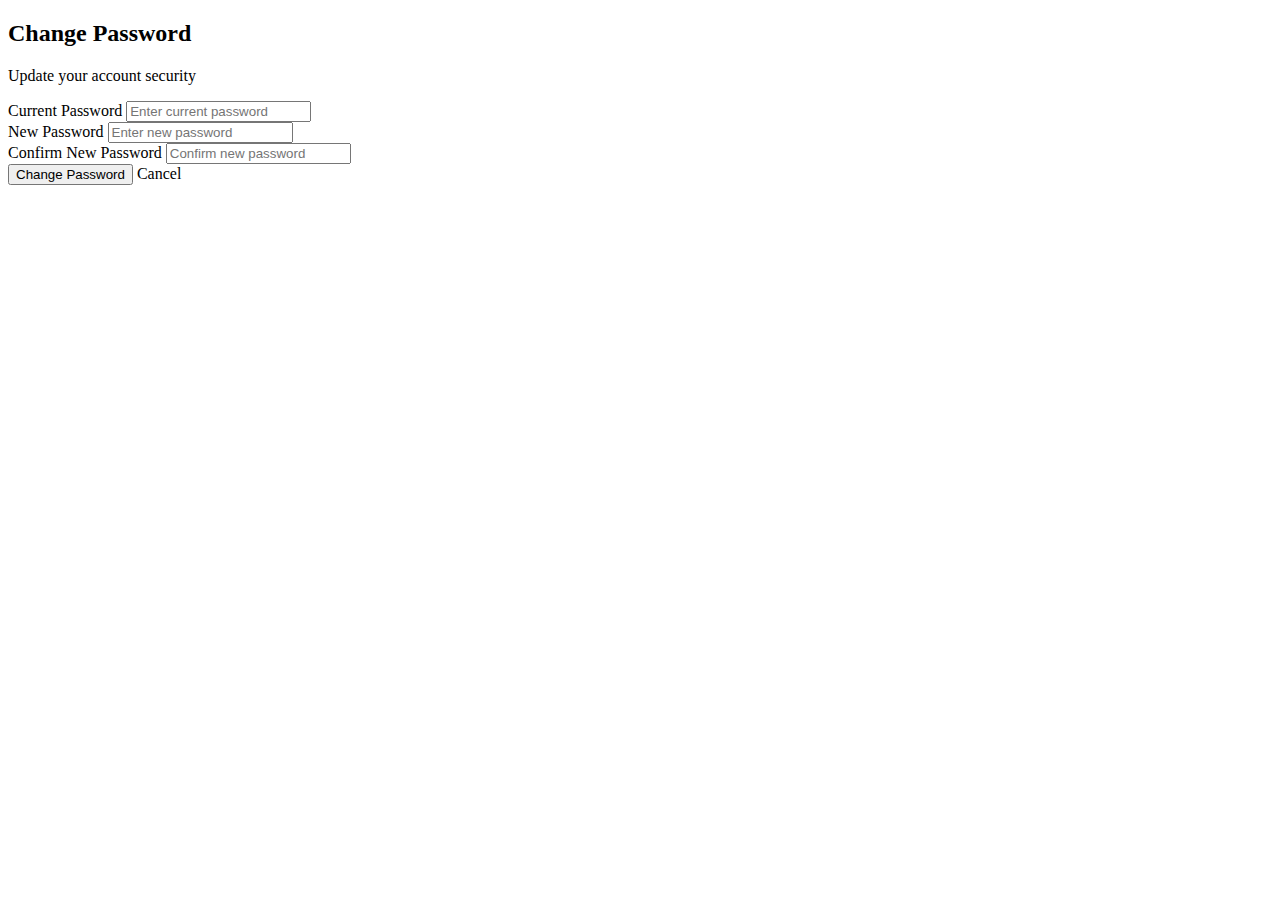
<file: src/main/resources/templates/auth/change-password.html>
<!DOCTYPE html>
<html xmlns:th="http://www.thymeleaf.org">
<head th:replace="fragments/header :: head('Change Password')">
</head>

<body>
<div class="main-container">
    <div th:replace="fragments/menu :: menu"></div>

    <div class="content-wrapper">
        <div class="change-password-container">
            <div class="auth-header">
                <h2><i class="fas fa-key"></i> Change Password</h2>
                <p>Update your account security</p>
            </div>

            <form th:action="@{/auth/change-password}" method="post" class="change-password-form">
                <div class="form-group">
                    <label for="currentPassword" class="current-password-label">
                        <i class="fas fa-lock"></i> Current Password
                    </label>
                    <input type="password"
                           id="currentPassword"
                           name="currentPassword"
                           placeholder="Enter current password"
                           required/>
                </div>

                <div class="form-group">
                    <label for="newPassword" class="new-password-label">
                        <i class="fas fa-lock"></i> New Password
                    </label>
                    <input type="password"
                           id="newPassword"
                           name="newPassword"
                           placeholder="Enter new password"
                           required/>
                </div>

                <div class="form-group">
                    <label for="confirmPassword" class="new-password-label">
                        <i class="fas fa-lock"></i> Confirm New Password
                    </label>
                    <input type="password"
                           id="confirmPassword"
                           name="confirmPassword"
                           placeholder="Confirm new password"
                           required/>
                </div>

                <div class="error-message" th:if="${error}" th:text="${error}"></div>
                <div class="success-message" th:if="${success}" th:text="${success}"></div>

                <div class="form-actions">
                    <button type="submit" class="change-btn">
                        <i class="fas fa-save"></i> Change Password
                    </button>
                    <a th:href="@{/auth/home}" class="cancel-btn">
                        <i class="fas fa-times"></i> Cancel
                    </a>
                </div>
            </form>
        </div>
    </div>
</div>
</body>
</html>
</file>
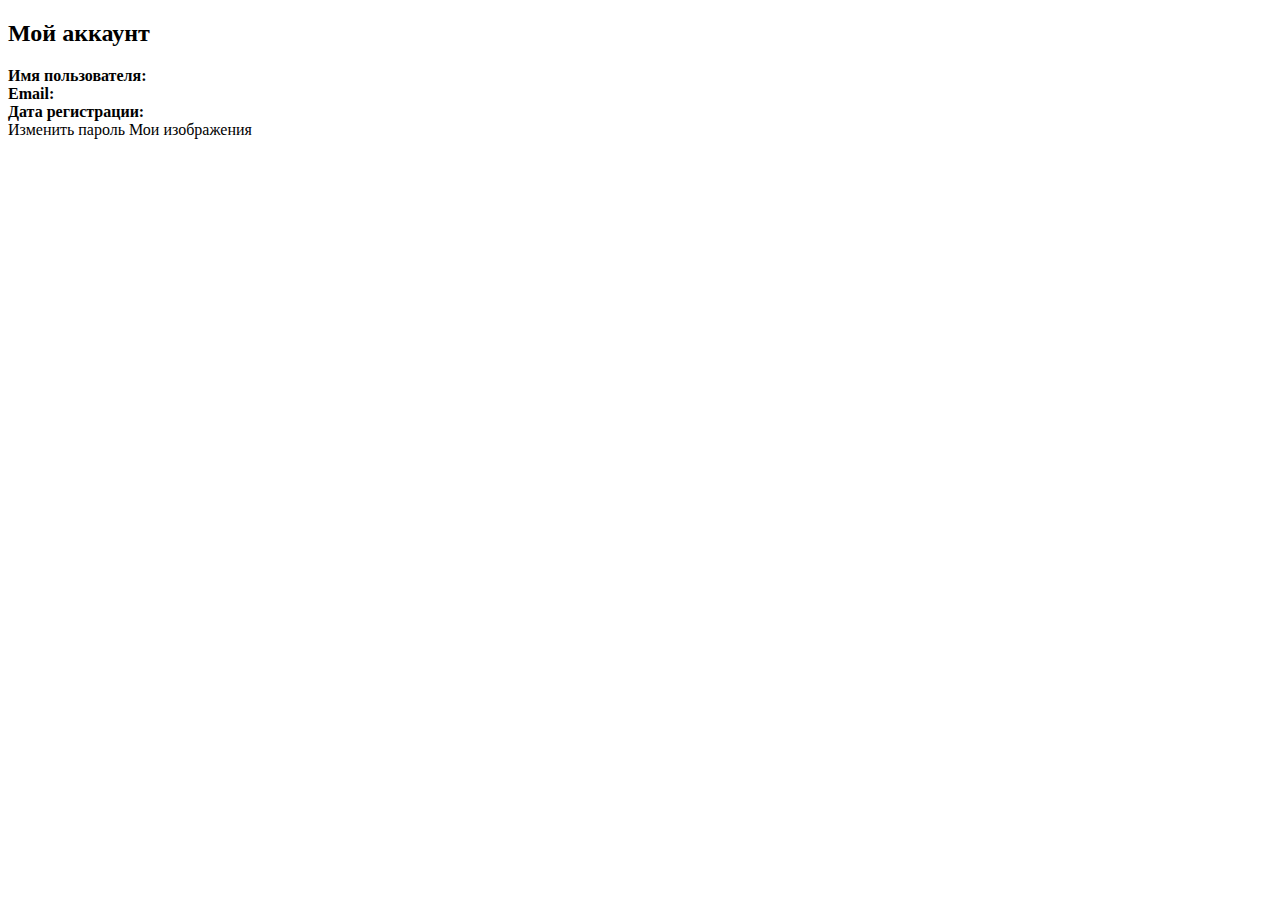
<file: src/main/resources/templates/auth/home.html>
<!DOCTYPE html>
<html lang="en" xmlns:th="http://www.thymeleaf.org">
<head th:replace="fragments/header :: head('Мой аккаунт')">
</head>

<body>
<!-- Вставляем фрагмент меню -->
<div th:replace="fragments/header :: body">
</div>

<!-- Контент страницы -->
<div class="page-content">
    <div class="form-container">
        <div class="auth-container">
            <h2 class="form-title">
                <i class="fas fa-user-circle"></i> Мой аккаунт
            </h2>

            <div class="user-info" th:if="${user}">
                <div class="info-item">
                    <i class="fas fa-user"></i>
                    <strong>Имя пользователя:</strong>
                    <span th:text="${user.username}"></span>
                </div>
                <div class="info-item">
                    <i class="fas fa-envelope"></i>
                    <strong>Email:</strong>
                    <span th:text="${user.email}"></span>
                </div>
                <div class="info-item">
                    <i class="fas fa-calendar"></i>
                    <strong>Дата регистрации:</strong>
                    <span th:text="${#dates.format(user.createdAt, 'dd.MM.yyyy')}"></span>
                </div>
            </div>

            <div class="auth-actions">
                <a th:href="@{/auth/change-password}" class="btn btn-change-password">
                    <i class="fas fa-key"></i> Изменить пароль
                </a>
                <a th:href="@{/images}" class="btn btn-secondary">
                    <i class="fas fa-images"></i> Мои изображения
                </a>
            </div>
        </div>
    </div>
</div>
</body>
</html>
</file>
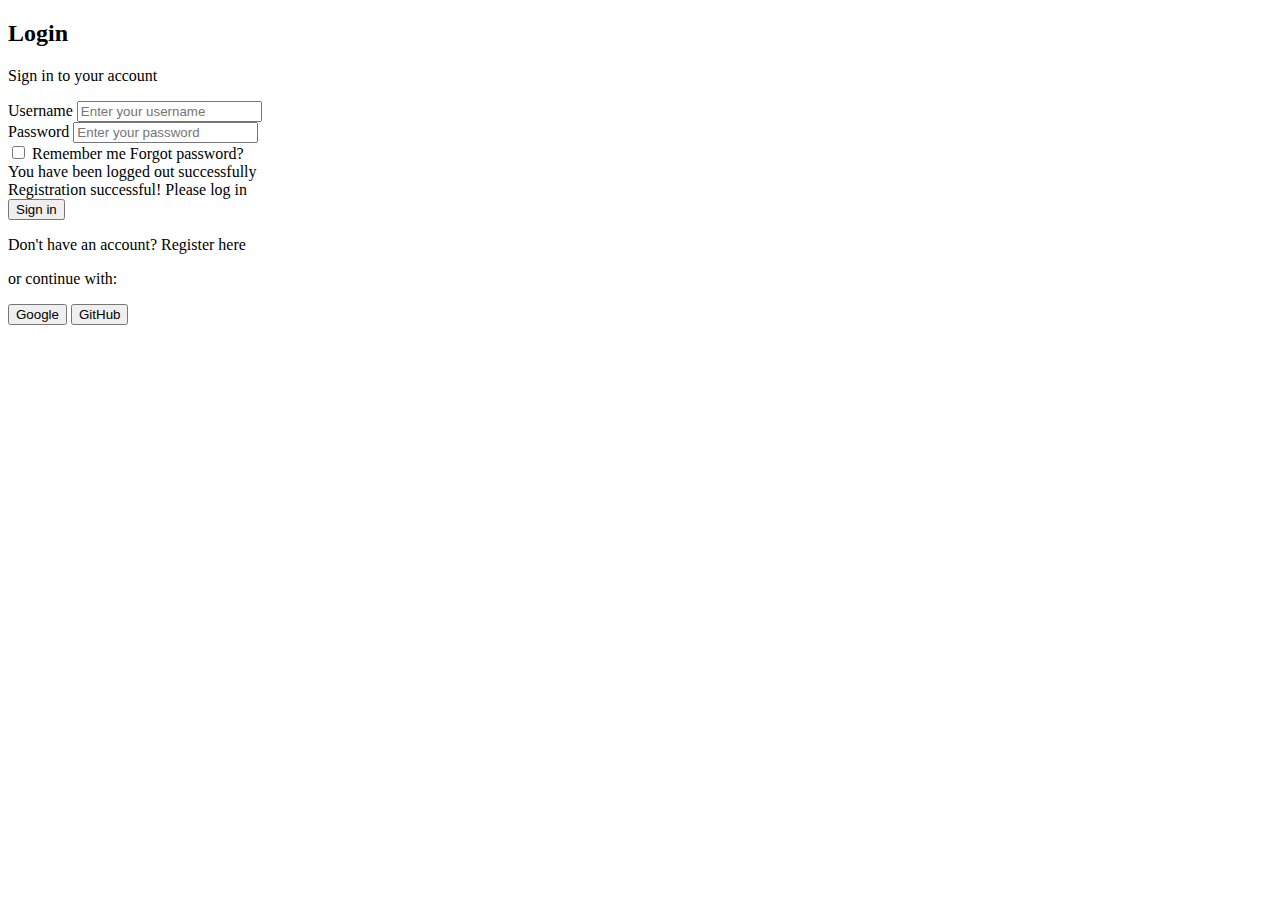
<file: src/main/resources/templates/auth/login.html>
<!DOCTYPE html>
<html xmlns:th="http://www.thymeleaf.org">
<head th:replace="fragments/header :: head('Login')">
</head>

<body>
<div class="main-container">
    <div th:replace="fragments/menu :: menu"></div>

    <div class="content-wrapper">
        <div class="login-container">
            <div class="auth-header">
                <h2><i class="fas fa-sign-in-alt"></i> Login</h2>
                <p>Sign in to your account</p>
            </div>

            <form th:action="@{/auth/login}" method="post" class="login-form">
                <div class="form-group">
                    <label for="username" class="login-label">
                        <i class="fas fa-user"></i> Username
                    </label>
                    <input type="text"
                           id="username"
                           name="username"
                           placeholder="Enter your username"
                           required
                           th:value="${param.username}"/>
                </div>

                <div class="form-group">
                    <label for="password" class="login-label">
                        <i class="fas fa-lock"></i> Password
                    </label>
                    <input type="password"
                           id="password"
                           name="password"
                           placeholder="Enter your password"
                           required/>
                </div>

                <div class="form-options">
                    <label class="checkbox-label">
                        <input type="checkbox" name="remember-me"/>
                        <span>Remember me</span>
                    </label>
                    <a th:href="@{/auth/forgot-password}" class="forgot-password">
                        Forgot password?
                    </a>
                </div>

                <div class="error-message" th:if="${error}" th:text="${error}"></div>

                <div th:if="${param.logout}" class="success-message">
                    You have been logged out successfully
                </div>

                <div th:if="${param.registered}" class="success-message">
                    Registration successful! Please log in
                </div>

                <button type="submit" class="login-btn">
                    <i class="fas fa-sign-in-alt"></i> Sign in
                </button>

                <div class="auth-links">
                    <p>Don't have an account?
                        <a th:href="@{/auth/register}">Register here</a>
                    </p>
                    <p>or continue with:</p>
                    <div class="social-auth">
                        <button type="button" class="social-btn google">
                            <i class="fab fa-google"></i> Google
                        </button>
                        <button type="button" class="social-btn github">
                            <i class="fab fa-github"></i> GitHub
                        </button>
                    </div>
                </div>
            </form>
        </div>
    </div>
</div>
</body>
</html>
</file>
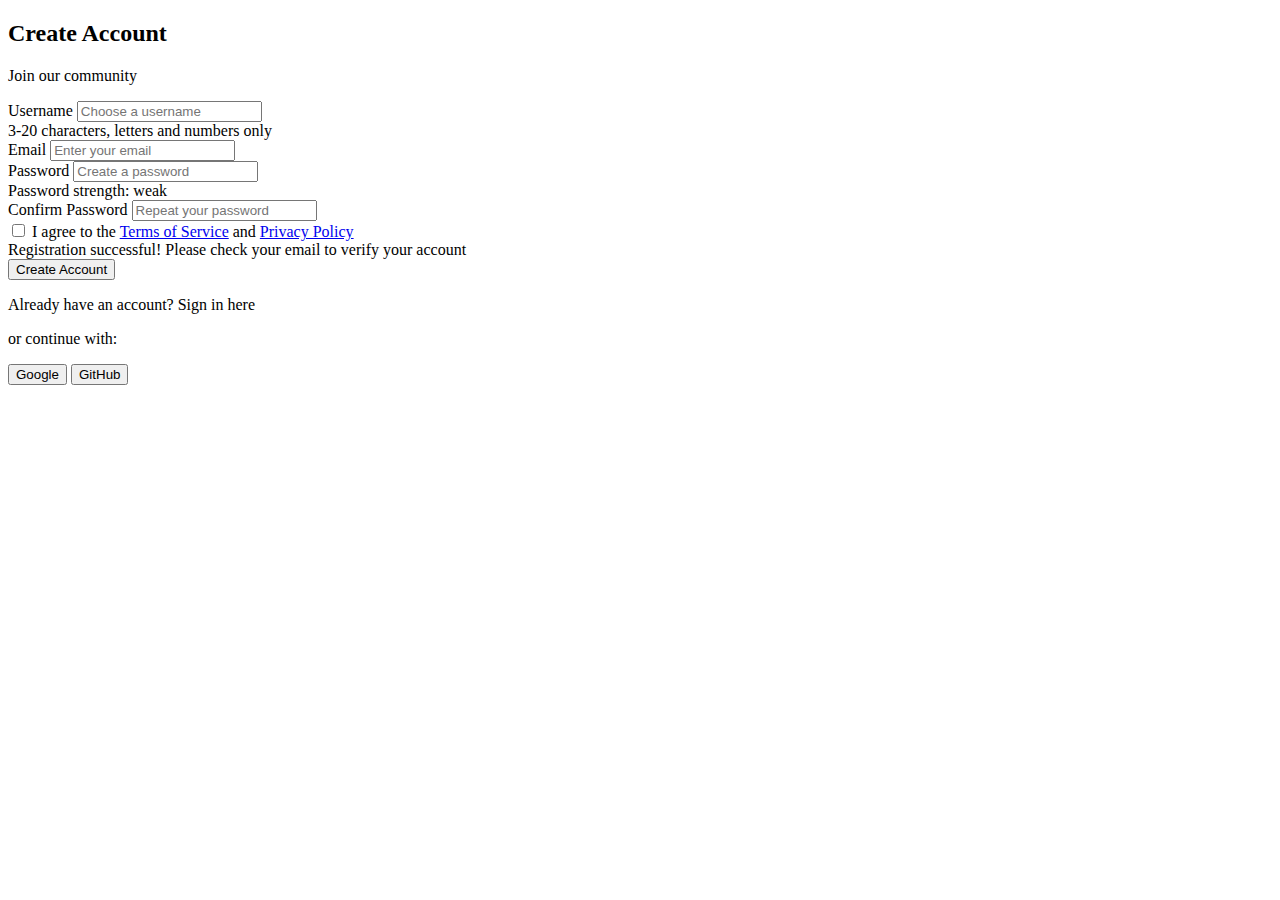
<file: src/main/resources/templates/auth/register.html>
<!DOCTYPE html>
<html xmlns:th="http://www.thymeleaf.org">
<head th:replace="fragments/header :: head('Register')">
</head>

<body>
<div class="main-container">
    <div th:replace="fragments/menu :: menu"></div>

    <div class="content-wrapper">
        <div class="register-container">
            <div class="auth-header">
                <h2><i class="fas fa-user-plus"></i> Create Account</h2>
                <p>Join our community</p>
            </div>

            <form th:action="@{/auth/register}" method="post" class="register-form">
                <div class="form-group">
                    <label for="username" class="register-label">
                        <i class="fas fa-user"></i> Username
                    </label>
                    <input type="text"
                           id="username"
                           name="username"
                           placeholder="Choose a username"
                           required
                           th:value="${param.username}"/>
                    <div class="input-hint">3-20 characters, letters and numbers only</div>
                </div>

                <div class="form-group">
                    <label for="email" class="register-label">
                        <i class="fas fa-envelope"></i> Email
                    </label>
                    <input type="email"
                           id="email"
                           name="email"
                           placeholder="Enter your email"
                           required
                           th:value="${param.email}"/>
                </div>

                <div class="form-group">
                    <label for="password" class="register-label">
                        <i class="fas fa-lock"></i> Password
                    </label>
                    <input type="password"
                           id="password"
                           name="password"
                           placeholder="Create a password"
                           required/>
                    <div class="password-strength">
                        <div class="strength-bar"></div>
                        <div class="strength-text">Password strength: weak</div>
                    </div>
                </div>

                <div class="form-group">
                    <label for="confirmPassword" class="register-label">
                        <i class="fas fa-lock"></i> Confirm Password
                    </label>
                    <input type="password"
                           id="confirmPassword"
                           name="confirmPassword"
                           placeholder="Repeat your password"
                           required/>
                </div>

                <div class="form-options">
                    <label class="checkbox-label">
                        <input type="checkbox" name="terms" required/>
                        <span>I agree to the
                                <a href="/terms" target="_blank">Terms of Service</a>
                                and
                                <a href="/privacy" target="_blank">Privacy Policy</a>
                            </span>
                    </label>
                </div>

                <div class="error-message" th:if="${error}" th:text="${error}"></div>

                <div th:if="${param.success}" class="success-message">
                    Registration successful! Please check your email to verify your account
                </div>

                <button type="submit" class="register-btn">
                    <i class="fas fa-user-plus"></i> Create Account
                </button>

                <div class="auth-links">
                    <p>Already have an account?
                        <a th:href="@{/auth/login}">Sign in here</a>
                    </p>
                    <p>or continue with:</p>
                    <div class="social-auth">
                        <button type="button" class="social-btn google">
                            <i class="fab fa-google"></i> Google
                        </button>
                        <button type="button" class="social-btn github">
                            <i class="fab fa-github"></i> GitHub
                        </button>
                    </div>
                </div>
            </form>
        </div>
    </div>
</div>

<script>
    document.addEventListener('DOMContentLoaded', function() {
        // Проверка силы пароля
        const passwordInput = document.getElementById('password');
        const strengthBar = document.querySelector('.strength-bar');
        const strengthText = document.querySelector('.strength-text');

        if (passwordInput && strengthBar && strengthText) {
            passwordInput.addEventListener('input', function() {
                const password = this.value;
                let strength = 0;

                // Проверки
                if (password.length >= 8) strength++;
                if (/[A-Z]/.test(password)) strength++;
                if (/[0-9]/.test(password)) strength++;
                if (/[^A-Za-z0-9]/.test(password)) strength++;

                // Обновляем индикатор
                strengthBar.style.width = (strength * 25) + '%';

                if (strength === 0) {
                    strengthBar.style.backgroundColor = '#ff4444';
                    strengthText.textContent = 'Password strength: very weak';
                } else if (strength === 1) {
                    strengthBar.style.backgroundColor = '#ff8844';
                    strengthText.textContent = 'Password strength: weak';
                } else if (strength === 2) {
                    strengthBar.style.backgroundColor = '#ffcc44';
                    strengthText.textContent = 'Password strength: medium';
                } else if (strength === 3) {
                    strengthBar.style.backgroundColor = '#88cc44';
                    strengthText.textContent = 'Password strength: strong';
                } else {
                    strengthBar.style.backgroundColor = '#44aa44';
                    strengthText.textContent = 'Password strength: very strong';
                }
            });
        }

        // Проверка совпадения паролей
        const confirmInput = document.getElementById('confirmPassword');
        if (passwordInput && confirmInput) {
            function checkPasswords() {
                if (passwordInput.value !== confirmInput.value) {
                    confirmInput.setCustomValidity('Passwords do not match');
                } else {
                    confirmInput.setCustomValidity('');
                }
            }

            passwordInput.addEventListener('input', checkPasswords);
            confirmInput.addEventListener('input', checkPasswords);
        }
    });
</script>
</body>
</html>
</file>
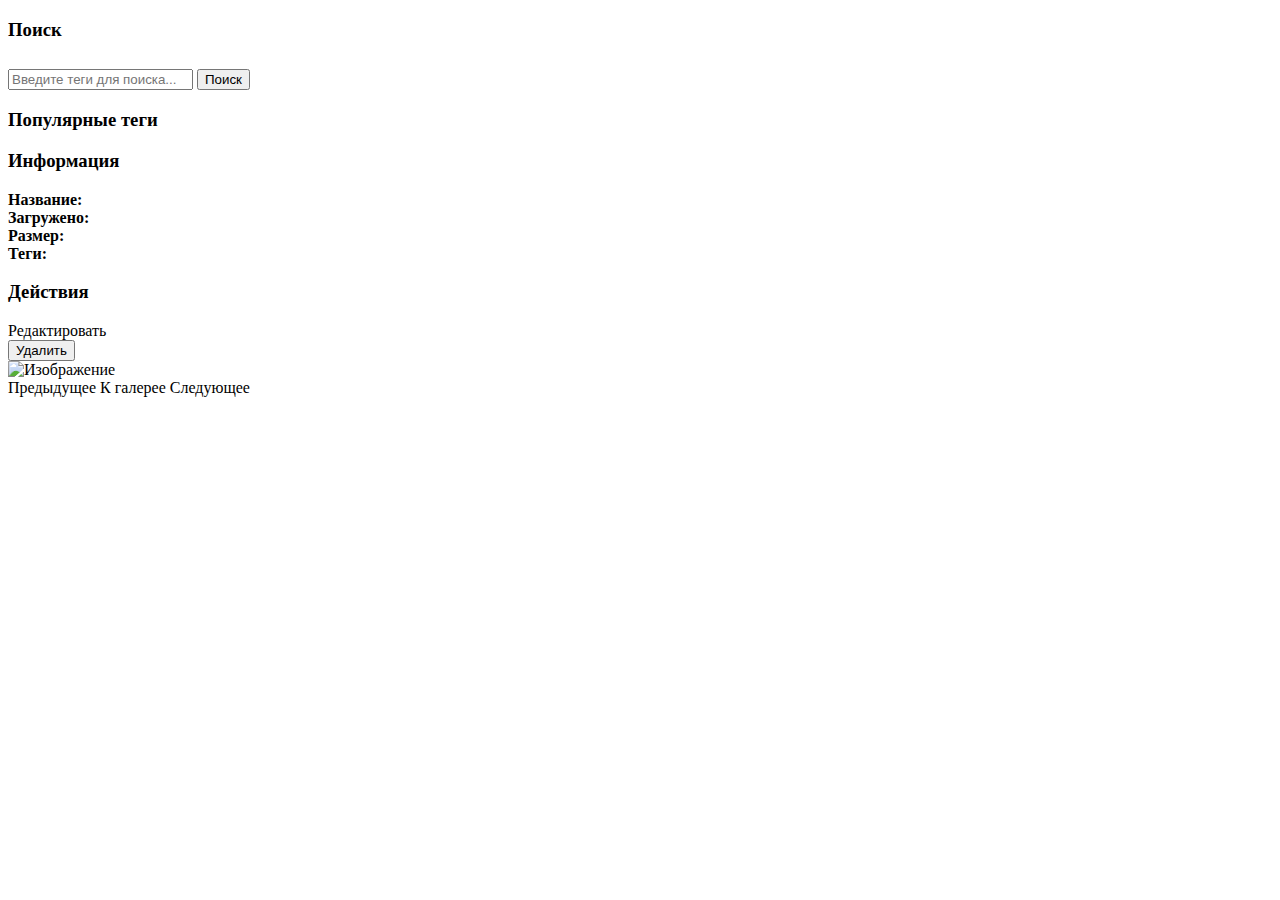
<file: src/main/resources/templates/images/image.html>
<!DOCTYPE html>
<html lang="en" xmlns:th="http://www.thymeleaf.org">
<head th:replace="fragments/header :: head('Изображение')">
</head>

<body>
<div th:replace="fragments/header :: body">
</div>

<div class="layout-with-sidebar">
    <!-- Боковая панель -->
    <aside class="sidebar">
        <div class="sidebar-section">
            <h3 class="sidebar-title">
                <i class="fas fa-search"></i> Поиск
            </h3>
            <form th:action="@{/images}" method="get" class="search-form">
                <input type="text"
                       name="search"
                       class="search-input"
                       placeholder="Введите теги для поиска..."
                       th:value="${searchQuery}">
                <button type="submit" class="btn btn-primary" style="margin-top: 10px;">
                    <i class="fas fa-search"></i> Поиск
                </button>
            </form>
        </div>

        <div class="sidebar-section" th:if="${not #lists.isEmpty(tags)}">
            <h3 class="sidebar-title">
                <i class="fas fa-tags"></i> Популярные теги
            </h3>
            <div class="tags-container">
                <th:block th:each="tag : ${tags}">
                    <div class="tag">
                        <a href="#"
                           th:text="${tag.name}"
                           th:attr="data-tag=${tag.name}"
                           class="tag-name">
                        </a>
                        <span class="tag-count" th:text="'(' + ${tag.imageCount} + ')'"></span>
                    </div>
                </th:block>
            </div>
        </div>

        <!-- Информация об изображении -->
        <div class="sidebar-section" th:if="${image}">
            <h3 class="sidebar-title">
                <i class="fas fa-info-circle"></i> Информация
            </h3>
            <div class="image-info">
                <div class="info-item">
                    <strong>Название:</strong>
                    <span th:text="${image.originalName}"></span>
                </div>
                <div class="info-item">
                    <strong>Загружено:</strong>
                    <span th:text="${#dates.format(image.createdAt, 'dd.MM.yyyy HH:mm')}"></span>
                </div>
                <div class="info-item">
                    <strong>Размер:</strong>
                    <span th:text="${image.size} + ' KB'"></span>
                </div>
                <div class="info-item" th:if="${not #lists.isEmpty(image.tags)}">
                    <strong>Теги:</strong>
                    <div class="image-tags">
                        <th:block th:each="tag : ${image.tags}">
                            <span class="tag" th:text="${tag}"></span>
                        </th:block>
                    </div>
                </div>
            </div>

            <!-- Действия с изображением -->
            <div class="image-actions" th:if="${isOwner}">
                <h3 class="sidebar-title">
                    <i class="fas fa-cog"></i> Действия
                </h3>
                <div class="actions-buttons">
                    <a th:href="@{'/images/' + ${image.id} + '/edit'}" class="btn btn-secondary">
                        <i class="fas fa-edit"></i> Редактировать
                    </a>
                    <form th:action="@{'/images/' + ${image.id} + '/delete'}" method="post"
                          onsubmit="return confirm('Удалить изображение?')">
                        <button type="submit" class="btn btn-danger">
                            <i class="fas fa-trash"></i> Удалить
                        </button>
                    </form>
                </div>
            </div>
        </div>
    </aside>

    <!-- Основной контент -->
    <main class="main-content">
        <div class="image-viewer">
            <div class="image-container">
                <img th:src="${image.imageUrl}"
                     alt="Изображение"
                     class="full-image"
                     onerror="this.onerror=null; this.src='/images/not-found.jpg';">
            </div>

            <!-- Навигация -->
            <div class="image-navigation" th:if="${prevImageId or nextImageId}">
                <div class="nav-buttons">
                    <a th:if="${prevImageId}"
                       th:href="@{'/images/' + ${prevImageId}}"
                       class="btn btn-secondary">
                        <i class="fas fa-arrow-left"></i> Предыдущее
                    </a>

                    <a th:href="@{/images}" class="btn btn-secondary">
                        <i class="fas fa-th-large"></i> К галерее
                    </a>

                    <a th:if="${nextImageId}"
                       th:href="@{'/images/' + ${nextImageId}}"
                       class="btn btn-secondary">
                        Следующее <i class="fas fa-arrow-right"></i>
                    </a>
                </div>
            </div>
        </div>
    </main>
</div>

<!-- JavaScript -->
<script th:src="@{/js/tags-handler.js}"></script>
<script>
    document.addEventListener('DOMContentLoaded', function() {
        // Инициализация обработчика тегов
        if (typeof window.tagsHandler !== 'undefined') {
            window.tagsHandler.init();
        }

        // Обработка кликов по тегам для поиска
        document.querySelectorAll('.tag-name').forEach(function(tagLink) {
            tagLink.addEventListener('click', function(e) {
                e.preventDefault();
                const tag = this.getAttribute('data-tag');
                const searchInput = document.querySelector('.search-input');

                if (searchInput) {
                    const currentValue = searchInput.value.trim();
                    searchInput.value = currentValue ? currentValue + ' ' + tag : tag;

                    // Автоматически отправляем форму поиска
                    const form = searchInput.closest('form');
                    if (form) {
                        form.submit();
                    }
                }
            });
        });
    });
</script>
</body>
</html>
</file>
